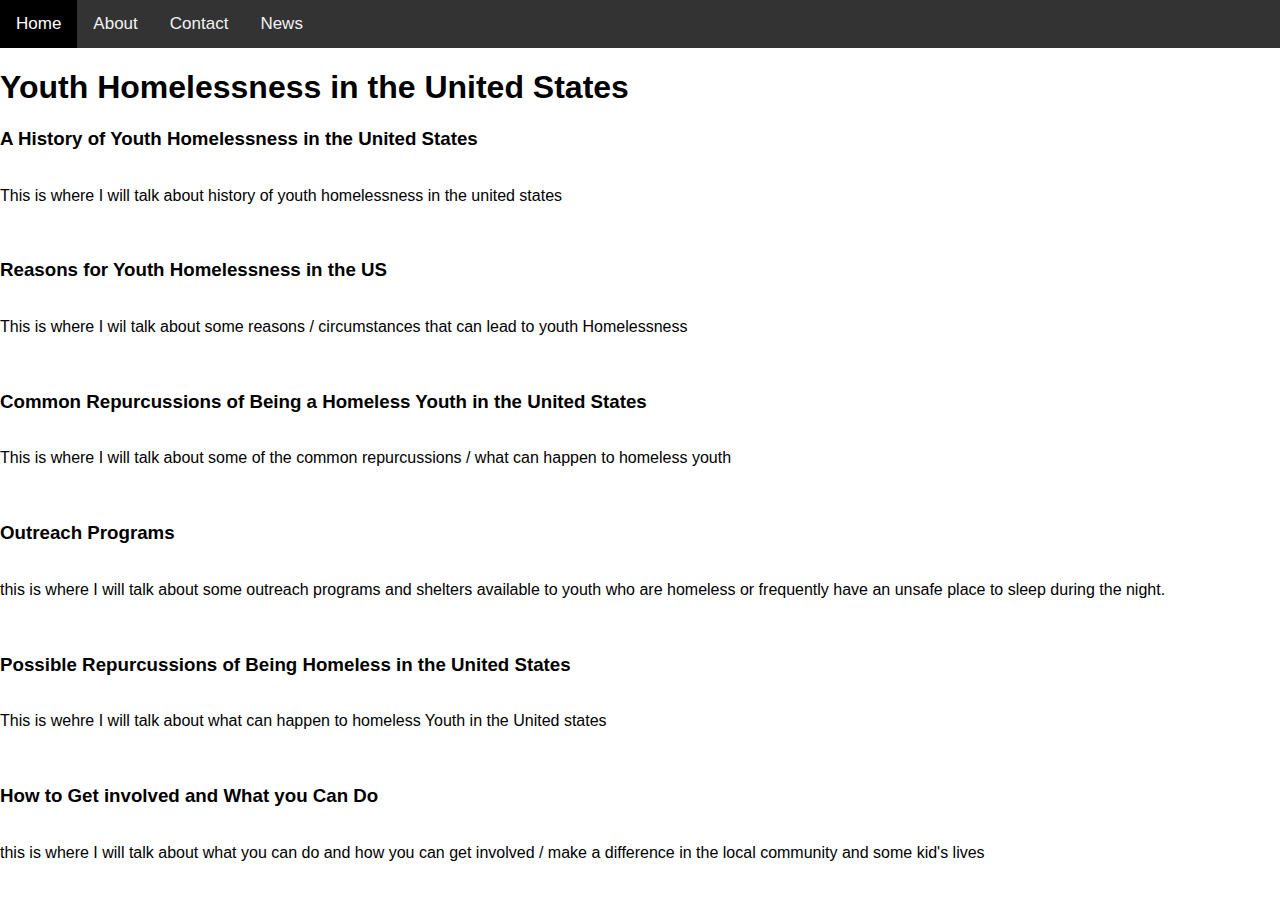
<file: index.html>
<html>
    <html>
<head>
<meta name="viewport" content="width=device-width, initial-scale=1">
<style>
body {
  margin: 0;
  font-family: Arial, Helvetica, sans-serif;
}

.topnav {
  overflow: hidden;
  background-color: #333;
}

.topnav a {
  float: left;
  color: #f2f2f2;
  text-align: center;
  padding: 14px 16px;
  text-decoration: none;
  font-size: 17px;
}

.topnav a:hover {
  background-color: #ddd;
  color: black;
}

.topnav a.active {
  background-color: rgb(0, 0, 0);
  color: white;
}
</style>
</head>
<body>

<div class="topnav">
  <a class="active" href="#home">Home</a>
  <a href="test.html">About</a>
  <a href="Contact.html">Contact</a>
  <a href="#News">News</a>
</div>

<div class="header1"> 
    <h1>Youth Homelessness in the United States</h1>
</div>

</body>
</html>

  <h3>A History of Youth Homelessness in the United States</h3>
<br>
<p1>
    This is where I will talk about history of youth homelessness in the united states     
</p1>
<br>
<br>
<br>
<h3>
  Reasons for Youth Homelessness in the US 
</h3>
<br>
<p1>
     This is where I wil talk about some reasons / circumstances that can lead to youth Homelessness
</p1>
<br>
<br>
<br>
<h3> 
    Common Repurcussions of Being a Homeless Youth in the United States 
</h3>
<br>
<p1>
    This is where I will talk about some of the common repurcussions / what can happen to homeless youth 
</p1>
<br>
<br>
<br>
<h3>
    Outreach Programs
</h3> 
<br>
<p1>
    this is where I will talk about some outreach programs and shelters available to youth who are homeless or frequently have an 
    unsafe place to sleep during the night.
</p1>
<br>
<br>
<br>
<h3>
    Possible Repurcussions of Being Homeless in the United States
</h3>
<br>
<p1>
    This is wehre I will talk about what can happen to homeless Youth in the United states
</p1>
<br>
<br>
<br>
<h3>
    How to Get involved and What you Can Do
</h3>
<br>
<p1>
    this is where I will talk about what you can do and how you can get involved / make a difference in the local community and some 
    kid's lives 
</p1>
</html>
</file>
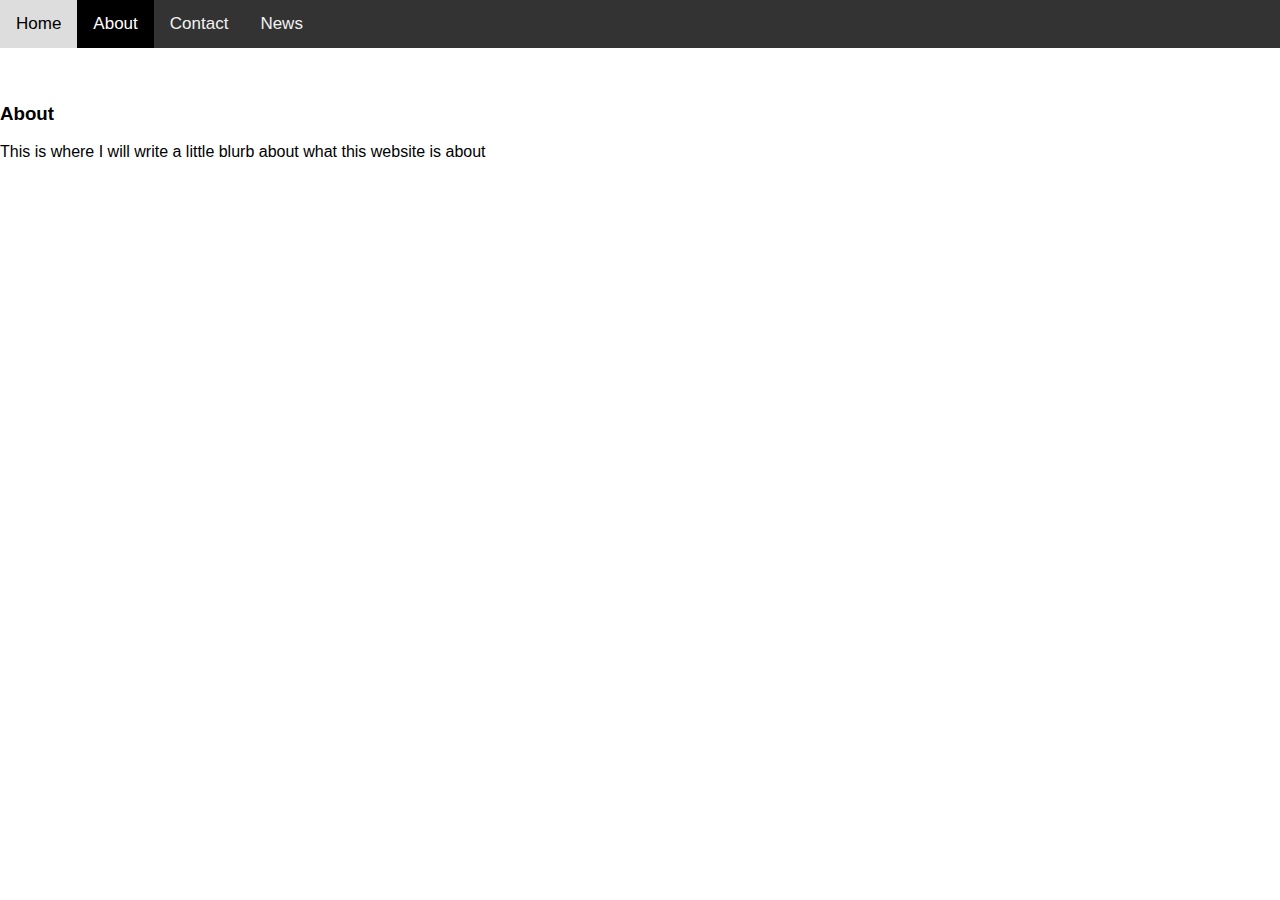
<file: about.html>
<html>
    <html>
<head>
<meta name="viewport" content="width=device-width, initial-scale=1">
<style>
body {
  margin: 0;
  font-family: Arial, Helvetica, sans-serif;
}

.topnav {
  overflow: hidden;
  background-color: #333;
}

.topnav a {
  float: left;
  color: #f2f2f2;
  text-align: center;
  padding: 14px 16px;
  text-decoration: none;
  font-size: 17px;
}

.topnav a:hover {
  background-color: #ddd;
  color: black;
}

.topnav a.active {
  background-color: rgb(0, 0, 0);
  color: white;
}
</style>
</head>
<body>

  <div class="topnav">
    <a href="index.html">Home</a>
    <a class="active" href="test.html">About</a>
    <a href="contact.html">Contact</a>
    <a href="/">News</a>
  </div>
<br>
<br>
<h3>
    About
</h3>
<p>This is where I will write a little blurb about what this website is about</p>
</file>
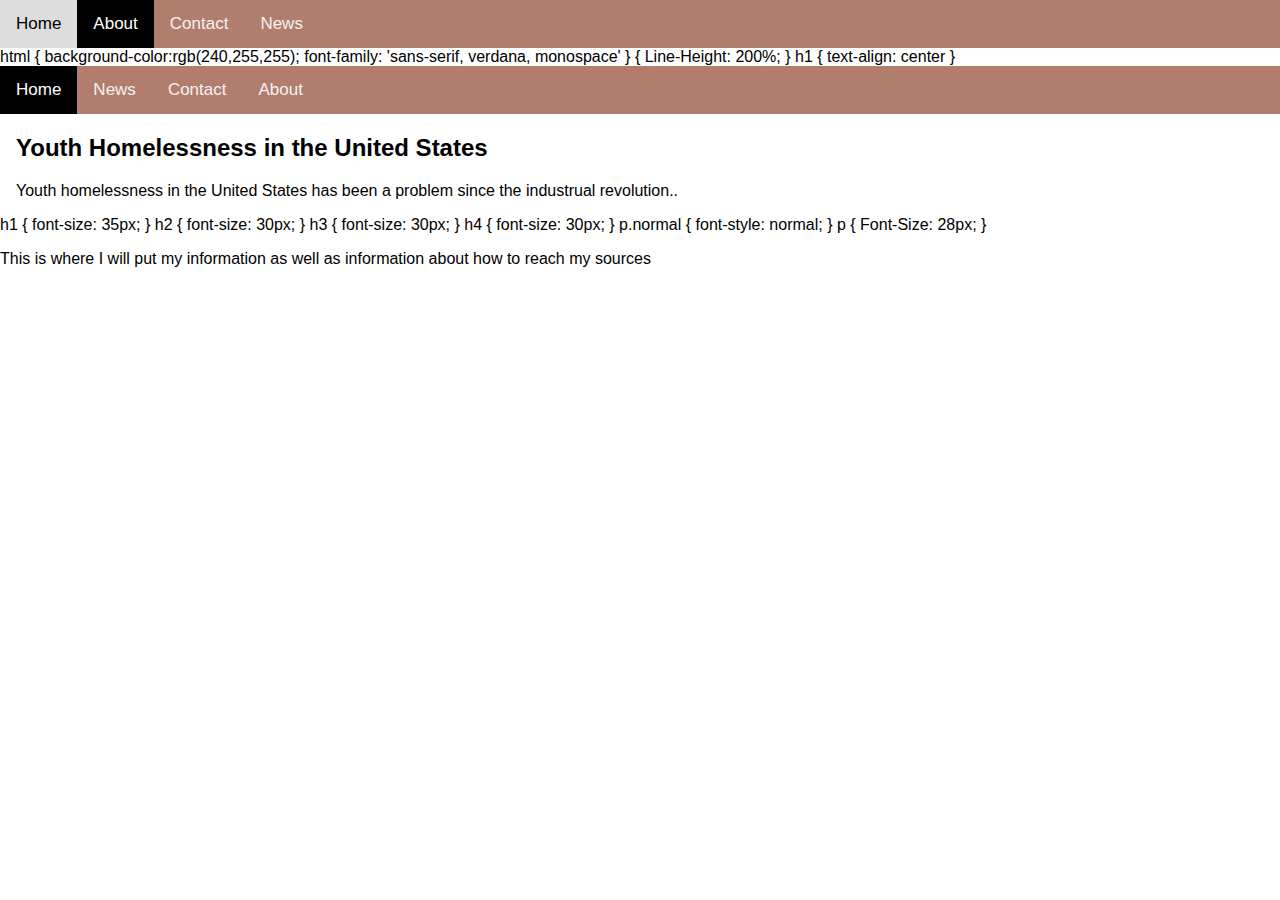
<file: Contact.Html>
<div class="topnav">
    <a href="index.html">Home</a>
    <a class="active" href="test.html">About</a>
    <a href="contact.html">Contact</a>
    <a href="/">News</a>
</div>
html {
    background-color:rgb(240,255,255);
    font-family: 'sans-serif, verdana, monospace'
}
{
    Line-Height: 200%;
}

h1 {
    text-align: center 
}
<html>
<head>
<meta name="viewport" content="width=device-width, initial-scale=1">
<style>
body {
  margin: 0;
  font-family: Arial, Helvetica, sans-serif;
}

.topnav {
  overflow: hidden;
  background-color: rgba(151, 84, 63, 0.753);
}

.topnav a {
  float: left;
  color: #f2f2f2;
  text-align: center;
  padding: 14px 16px;
  text-decoration: none;
  font-size: 17px;
}

.topnav a:hover {
  background-color: #ddd;
  color: black;
}

.topnav a.active {
  background-color: rgb(0, 0, 0);
  color: white;
}
</style>
</head>
<body>

<div class="topnav">
  <a class="active" href="#home">Home</a>
  <a href="#news">News</a>
  <a href="#contact">Contact</a>
  <a href="#about">About</a>
</div>

<div style="padding-left:16px">
  <h2>Youth Homelessness in the United States</h2>
  <p>Youth homelessness in the United States has been a problem since the industrual revolution..</p>
</div>

</body>
</html>

h1 {
    font-size: 35px;
}

h2 {
    font-size: 30px;
}

h3 {
    font-size: 30px;
}

h4 {
    font-size: 30px; 
}

p.normal {
    font-style: normal;
}

p {
    Font-Size: 28px;
}
<p>
    This is where I will put my information as well as information about how to reach my sources
</p>
</file>
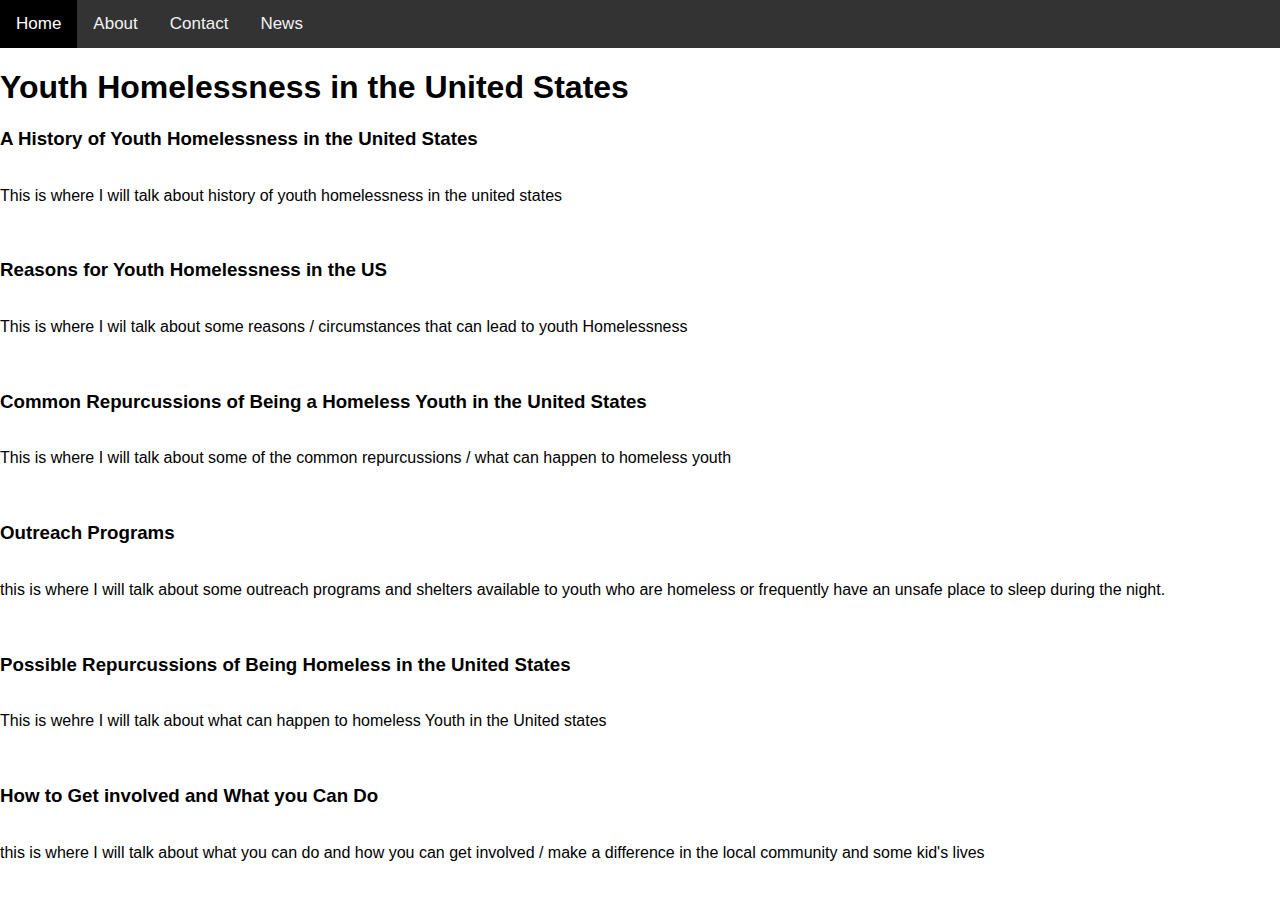
<file: home.html>
<html>
    <html>
<head>
<meta name="viewport" content="width=device-width, initial-scale=1">
<style>
body {
  margin: 0;
  font-family: Arial, Helvetica, sans-serif;
}

.topnav {
  overflow: hidden;
  background-color: #333;
}

.topnav a {
  float: left;
  color: #f2f2f2;
  text-align: center;
  padding: 14px 16px;
  text-decoration: none;
  font-size: 17px;
}

.topnav a:hover {
  background-color: #ddd;
  color: black;
}

.topnav a.active {
  background-color: rgb(0, 0, 0);
  color: white;
}
</style>
</head>
<body>

<div class="topnav">
  <a class="active" href="home.html">Home</a>
  <a href= about.html">About</a>
  <a href="contact.html">Contact</a>
  <a href="news.html">News</a>
</div>

<div class="header1"> 
    <h1>Youth Homelessness in the United States</h1>
</div>

</body>
</html>

  <h3>A History of Youth Homelessness in the United States</h3>
<br>
<p1>
    This is where I will talk about history of youth homelessness in the united states     
</p1>
<br>
<br>
<br>
<h3>
  Reasons for Youth Homelessness in the US 
</h3>
<br>
<p1>
     This is where I wil talk about some reasons / circumstances that can lead to youth Homelessness
</p1>
<br>
<br>
<br>
<h3> 
    Common Repurcussions of Being a Homeless Youth in the United States 
</h3>
<br>
<p1>
    This is where I will talk about some of the common repurcussions / what can happen to homeless youth 
</p1>
<br>
<br>
<br>
<h3>
    Outreach Programs
</h3> 
<br>
<p1>
    this is where I will talk about some outreach programs and shelters available to youth who are homeless or frequently have an 
    unsafe place to sleep during the night.
</p1>
<br>
<br>
<br>
<h3>
    Possible Repurcussions of Being Homeless in the United States
</h3>
<br>
<p1>
    This is wehre I will talk about what can happen to homeless Youth in the United states
</p1>
<br>
<br>
<br>
<h3>
    How to Get involved and What you Can Do
</h3>
<br>
<p1>
    this is where I will talk about what you can do and how you can get involved / make a difference in the local community and some 
    kid's lives 
</p1>
</html>
</file>
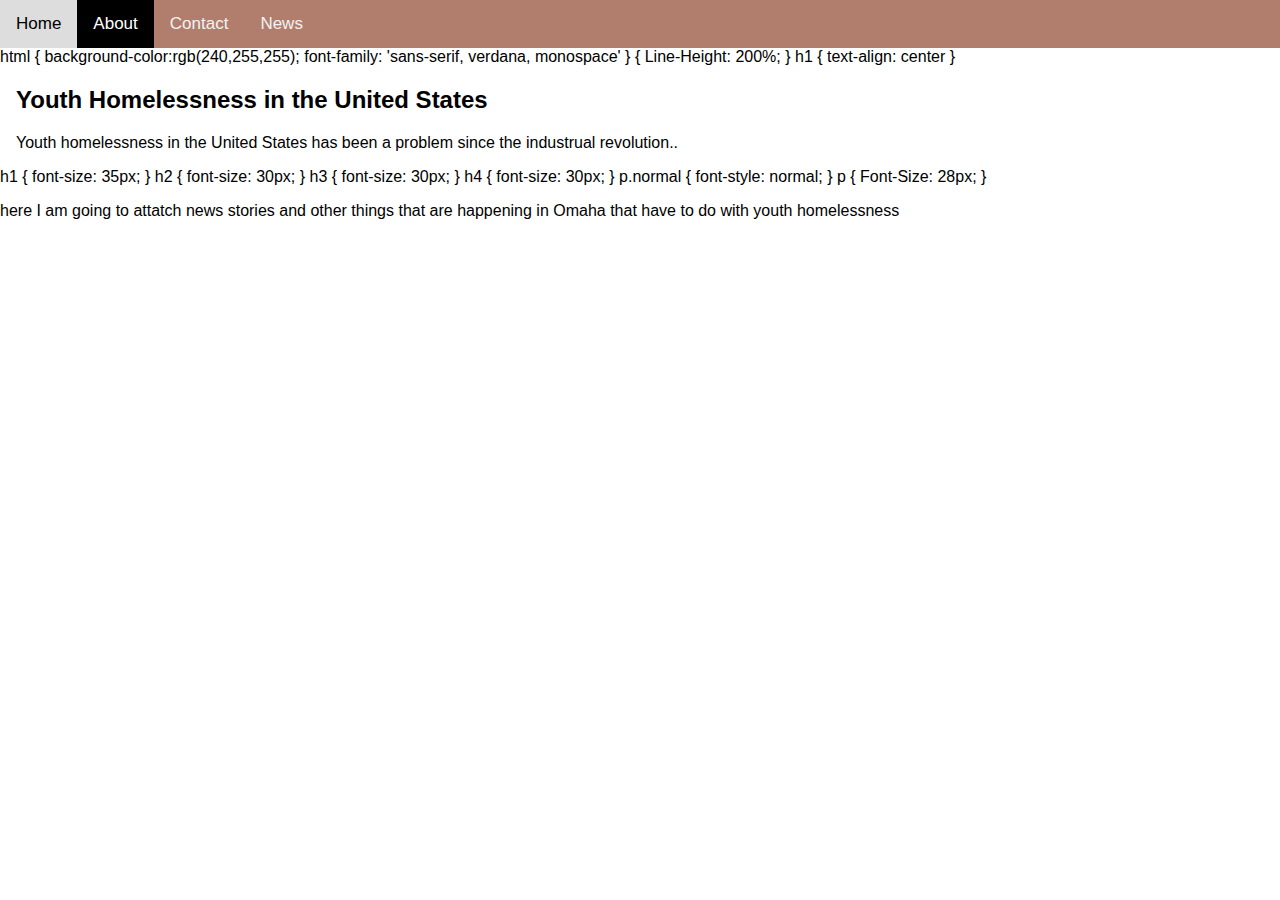
<file: news.html>
<div class="topnav">
    <a href="index.html">Home</a>
    <a class="active" href="test.html">About</a>
    <a href="contact.html">Contact</a>
    <a href="/">News</a>
</div>
html {
    background-color:rgb(240,255,255);
    font-family: 'sans-serif, verdana, monospace'
}
{
    Line-Height: 200%;
}

h1 {
    text-align: center 
}
<html>
<head>
<meta name="viewport" content="width=device-width, initial-scale=1">
<style>
body {
  margin: 0;
  font-family: Arial, Helvetica, sans-serif;
}

.topnav {
  overflow: hidden;
  background-color: rgba(151, 84, 63, 0.753);
}

.topnav a {
  float: left;
  color: #f2f2f2;
  text-align: center;
  padding: 14px 16px;
  text-decoration: none;
  font-size: 17px;
}

.topnav a:hover {
  background-color: #ddd;
  color: black;
}

.topnav a.active {
  background-color: rgb(0, 0, 0);
  color: white;
}
</style>
</head>
<body>

</div>

<div style="padding-left:16px">
  <h2>Youth Homelessness in the United States</h2>
  <p>Youth homelessness in the United States has been a problem since the industrual revolution..</p>
</div>

</body>
</html>

h1 {
    font-size: 35px;
}

h2 {
    font-size: 30px;
}

h3 {
    font-size: 30px;
}

h4 {
    font-size: 30px; 
}

p.normal {
    font-style: normal;
}

p {
    Font-Size: 28px;
}
<p>
    here I am going to attatch news stories and other things that are happening in Omaha that 
    have to do with youth homelessness 
</p>
</file>
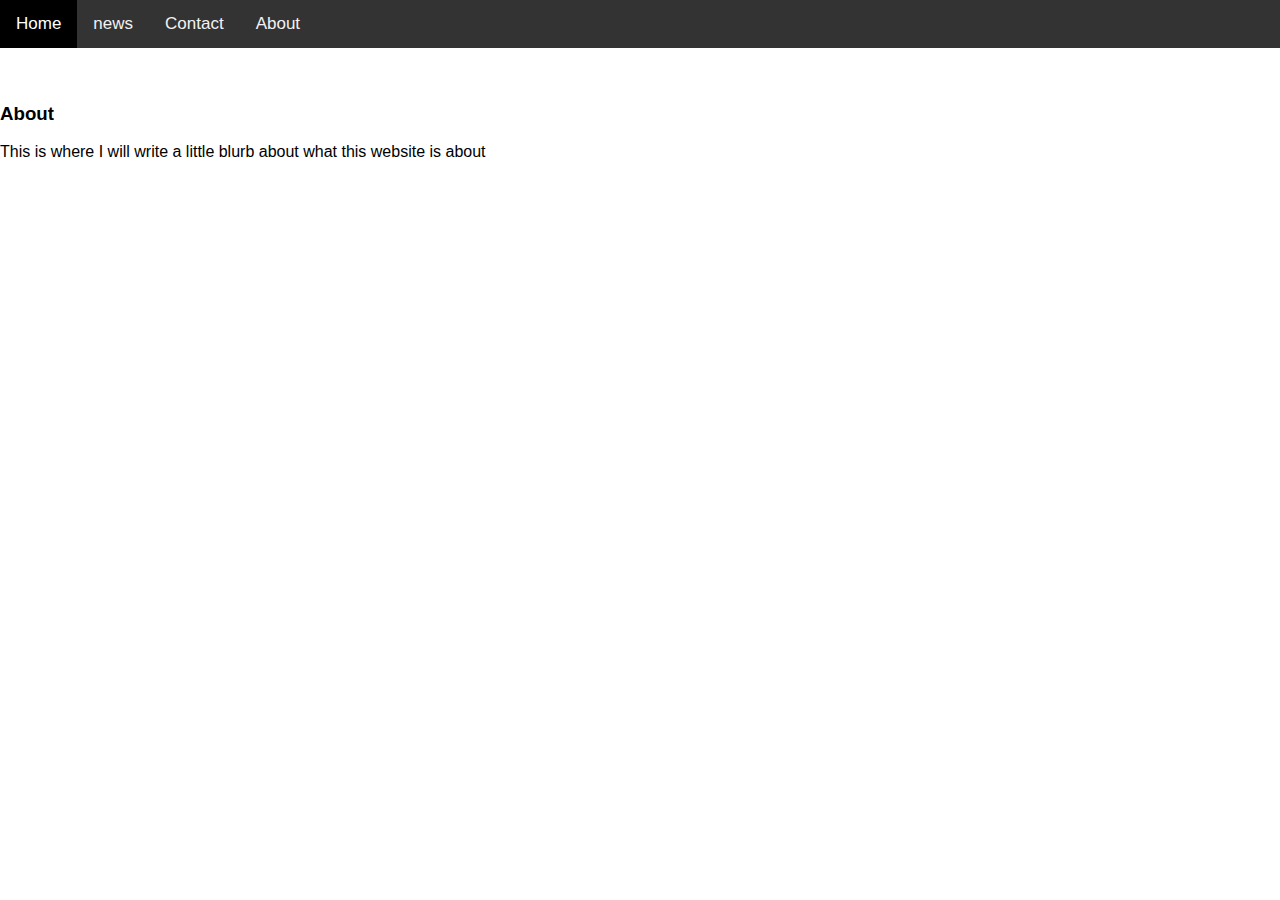
<file: test.html>
<html>
    <html>
<head>
<meta name="viewport" content="width=device-width, initial-scale=1">
<style>
body {
  margin: 0;
  font-family: Arial, Helvetica, sans-serif;
}

.topnav {
  overflow: hidden;
  background-color: #333;
}

.topnav a {
  float: left;
  color: #f2f2f2;
  text-align: center;
  padding: 14px 16px;
  text-decoration: none;
  font-size: 17px;
}

.topnav a:hover {
  background-color: #ddd;
  color: black;
}

.topnav a.active {
  background-color: rgb(0, 0, 0);
  color: white;
}
</style>
</head>
<body>

<div class="topnav">
  <a class="active" href="#home">Home</a>
  <a href="test.html">news</a>
  <a href="#contact">Contact</a>
  <a href="#about">About</a>
</div>
<br>
<br>
<h3>
    About
</h3>
<p>This is where I will write a little blurb about what this website is about</p>
</file>
